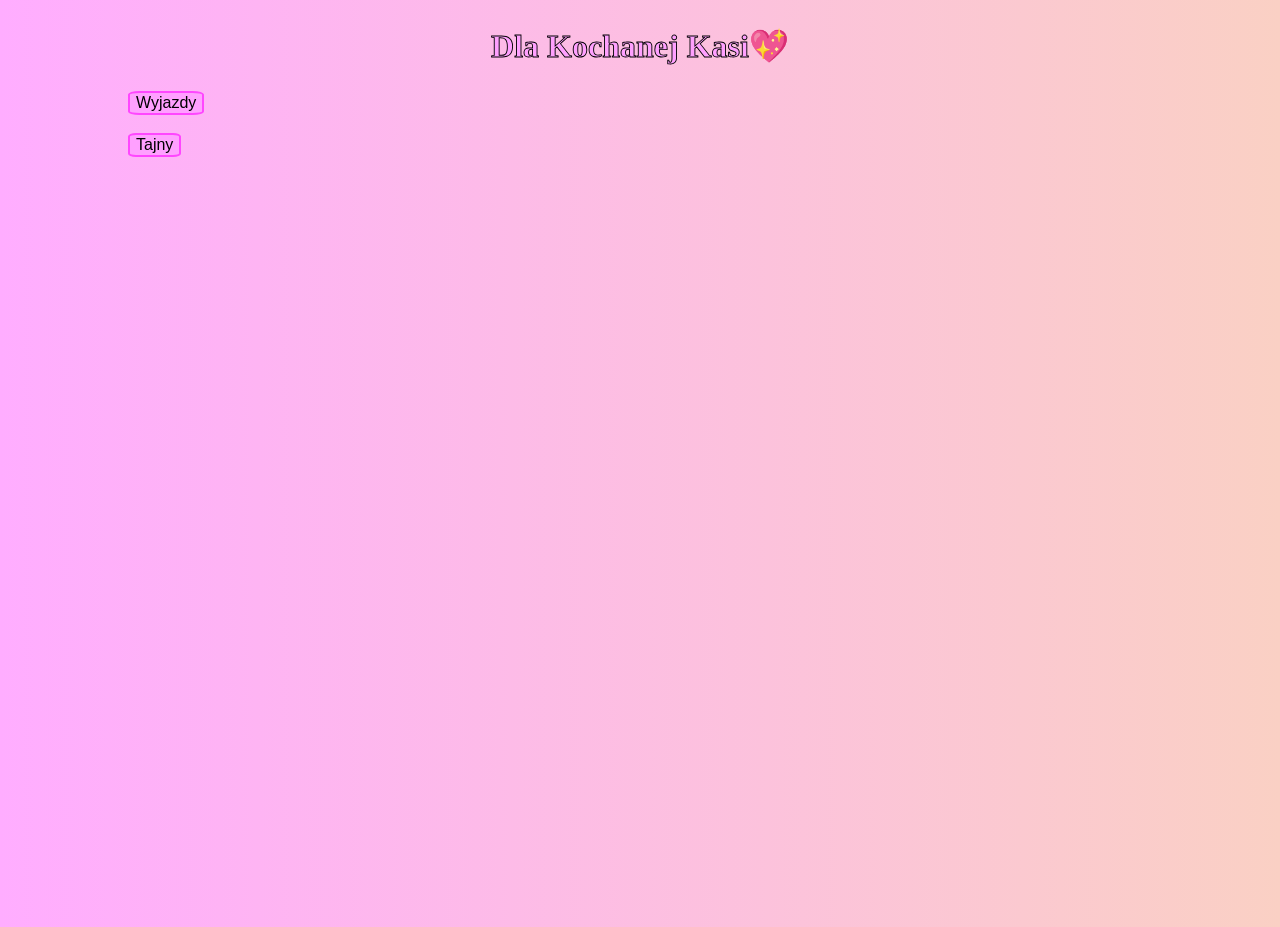
<file: index.html>
<!DOCTYPE html>
<html lang="pl">
<head>
    <link rel="manifest" href="manifest.json">
    <link rel="stylesheet" href="style.css">
    <meta charset="UTF-8">
    <meta name="viewport" content="width=device-width, initial-scale=1.0">
    <title>Dla Kasi💖</title>
</head>
<body>
    <h2 id="naglowek">Dla Kochanej Kasi💖</h2>
    <button id="btnwyjazd">Wyjazdy</button>
    <br>
    <br>
    <button id="btntajny">Tajny</button>
    <script src="main.js"></script>
    <script>
  if ("serviceWorker" in navigator) {
    navigator.serviceWorker.register("sw.js");
  }
    </script>
</body>
</html>
</file>
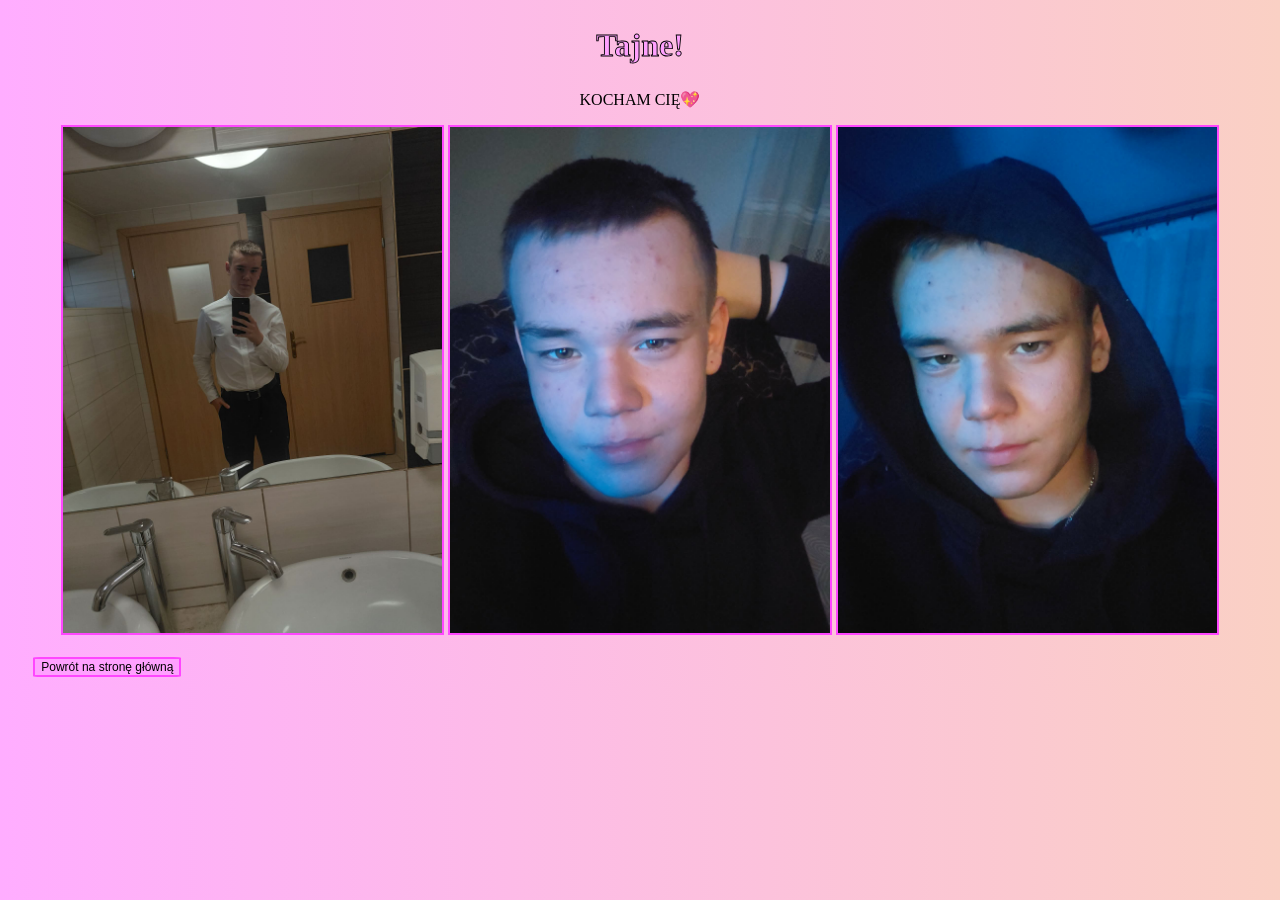
<file: Tajny/tajny.html>
<!DOCTYPE html>
<html lang="en">
<head>
    <link rel="stylesheet" href="tajnycss.css">
    <meta charset="UTF-8">
    <meta name="viewport" content="width=device-width, initial-scale=1.0">
    <title>Document</title>
</head>
<body>
    <h2 id="naglowek">Tajne!</h2>
    <p id="infop">KOCHAM CIĘ💖</p>
    <div id="kontener">
        <img src="kamil.jpg" class="zdj">
        <img src="ja.jpg" class="zdj">
        <img src="ja1.jpg" class="zdj">
    </div>
    <br>
    <button id="btnwroc">Powrót na stronę główną</button>
    <script src="tajnyjs.js"></script>
</body>
</html>
</file>
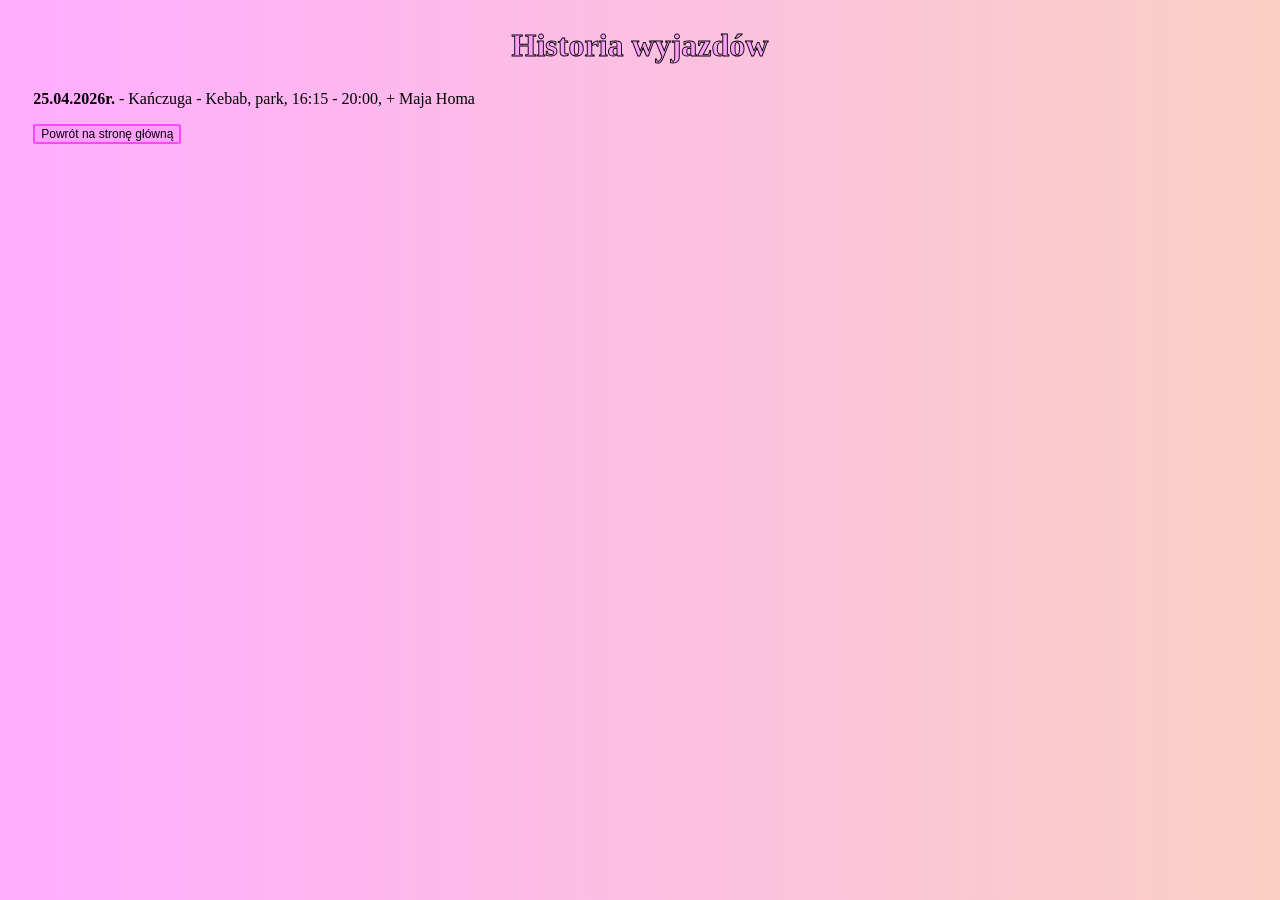
<file: Wyjazdy/wyjazd.html>
<!DOCTYPE html>
<html lang="pl">
<head>
    <link rel="stylesheet" href="wyjazdcss.css">
    <meta charset="UTF-8">
    <meta name="viewport" content="width=device-width, initial-scale=1.0">
    <title>Document</title>
</head>
<body>
    <h2 id="naglowek">Historia wyjazdów</h2>
    <p id="historia">
        <b>25.04.2026r.</b> - Kańczuga - Kebab, park, 16:15 - 20:00, + Maja Homa
    </p>
    <button id="btnwroc">Powrót na stronę główną</button>
    <script src="wyjazdjs.js"></script>
</body>
</html>
</file>
<file: style.css>
html, body {
  height: 100%;
  margin: 0;
}

body {
  
  box-sizing: border-box;
}

body{
    background: linear-gradient(to right, rgb(255, 173, 255), #fad0c4);
}

#naglowek{
    text-align: center;
    font-size: 200%;
    -webkit-text-stroke: 0.9px rgb(0, 0, 0);
    color: rgb(255, 160, 255)
}

#btntajny, #btnwyjazd{
    border: 2px solid rgb(255, 70, 255);
    background-color: rgb(255, 160, 255);
    border-radius: 15%;
    font-size: 100%;
    margin-left: 10%;
}

#btntajny:hover, #btnwyjazd:hover{
    border: 2px solid rgb(253, 50, 253);
    background-color: rgb(255, 100, 255);
    border-radius: 15%;
    font-size: 100%;
    margin-left: 10%;
}

#btntajny:active, #btnwyjazd:active{
    border: 2px solid rgb(253, 50, 128);
    background-color: rgb(175, 74, 133);
    border-radius: 15%;
    font-size: 100%;
    margin-left: 10%;
}
</file>
<file: Tajny/tajnycss.css>
body{
    background: linear-gradient(to right, rgb(255, 173, 255), #fad0c4);
}

#naglowek{
    text-align: center;
    font-size: 200%;
    -webkit-text-stroke: 0.9px rgb(0, 0, 0);
    color: rgb(255, 160, 255)
}


    #btnwroc{
        border: 2px solid rgb(255, 70, 255);
        background-color: rgb(255, 160, 255);
        border-radius: 5%;
        font-size: 75%;
        margin-left: 2%;
    }

    #btnwroc:hover{
        border: 2px solid rgb(253, 50, 253);
        background-color: rgb(255, 100, 255);
        border-radius: 5%;
        font-size: 75%;
        margin-left: 2%;
    }

    #btnwroc:active{
        border: 2px solid rgb(253, 50, 128);
        background-color: rgb(175, 74, 133);
        border-radius: 5%;
        font-size: 75%;
        margin-left: 2%;
    }


#infop{
    text-align: center;
}

#kontener{
    display: block;
    text-align: center;
}


.zdj{
    width: 30%;
    height: 30%;
    border: 2px solid rgb(255, 70, 255);
}
</file>
<file: Wyjazdy/wyjazdcss.css>
body{
    background: linear-gradient(to right, rgb(255, 173, 255), #fad0c4);
}

#naglowek{
    text-align: center;
    font-size: 200%;
    -webkit-text-stroke: 0.9px rgb(0, 0, 0);
    color: rgb(255, 160, 255)
}


    #btnwroc{
        border: 2px solid rgb(255, 70, 255);
        background-color: rgb(255, 160, 255);
        border-radius: 5%;
        font-size: 75%;
        margin-left: 2%;
    }

    #btnwroc:hover{
        border: 2px solid rgb(253, 50, 253);
        background-color: rgb(255, 100, 255);
        border-radius: 5%;
        font-size: 75%;
        margin-left: 2%;
    }

    #btnwroc:active{
        border: 2px solid rgb(253, 50, 128);
        background-color: rgb(175, 74, 133);
        border-radius: 5%;
        font-size: 75%;
        margin-left: 2%;
    }


#historia{
    margin-left: 2%;
    text-align: left;
}
</file>
